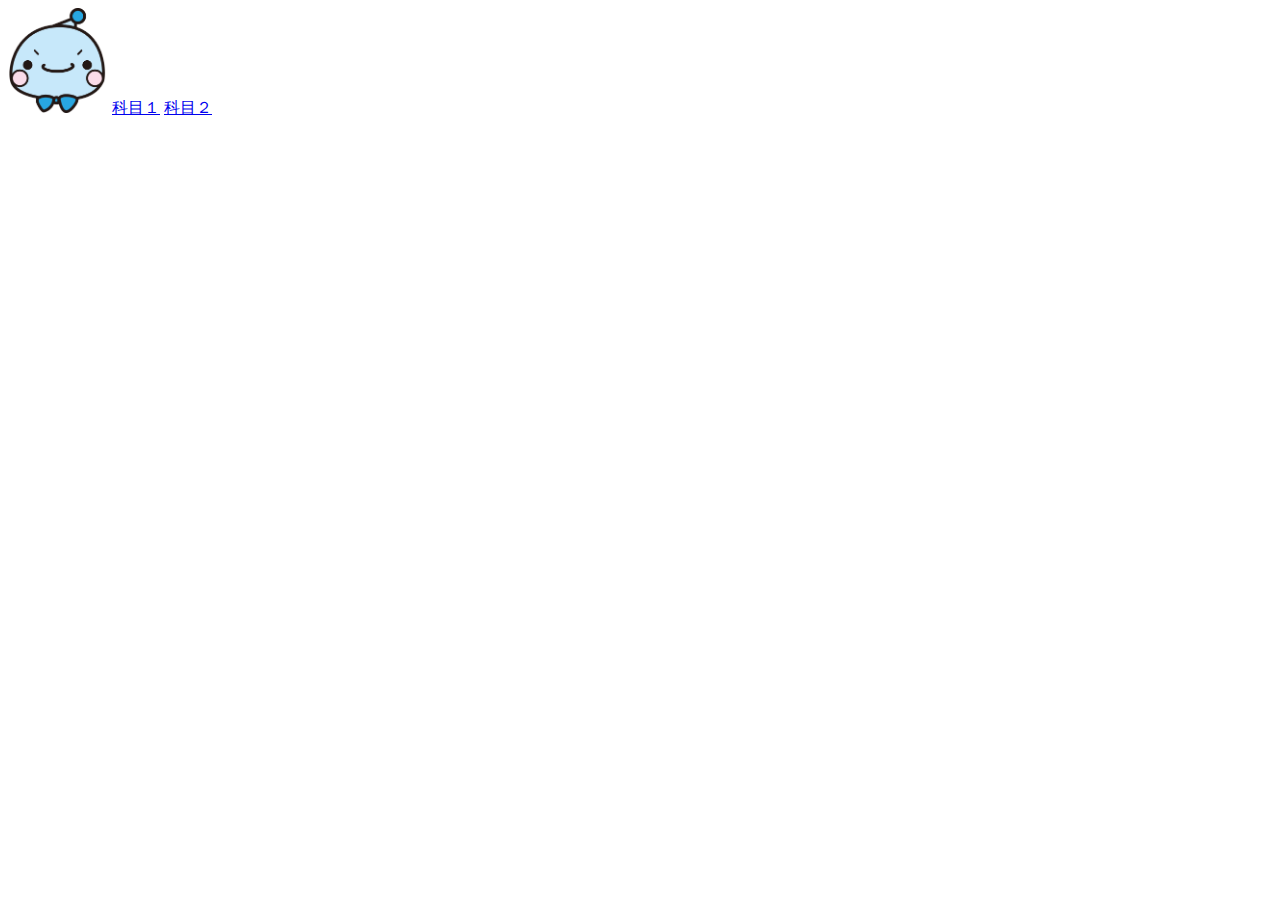
<file: index.html>
<!DOCTYPE html>
<html lang="ja">
<head>
    <meta charset="UTF-8">
    <meta http-equiv="X-UA-Compatible" content="IE=edge">
    <meta name="viewport" content="width=device-width, initial-scale=1.0">
    <title>総合システム工学科-TOP</title>
    <link rel="stylesheet" href="style.css">
</head>
<body>
<img src="img/jyobijyobi.png" alt="ジョビジョビ君"> 
<a href="subjectA.html">科目１</a>
<a href="subjectB.html">科目２</a>
</body>
</html>
</file>
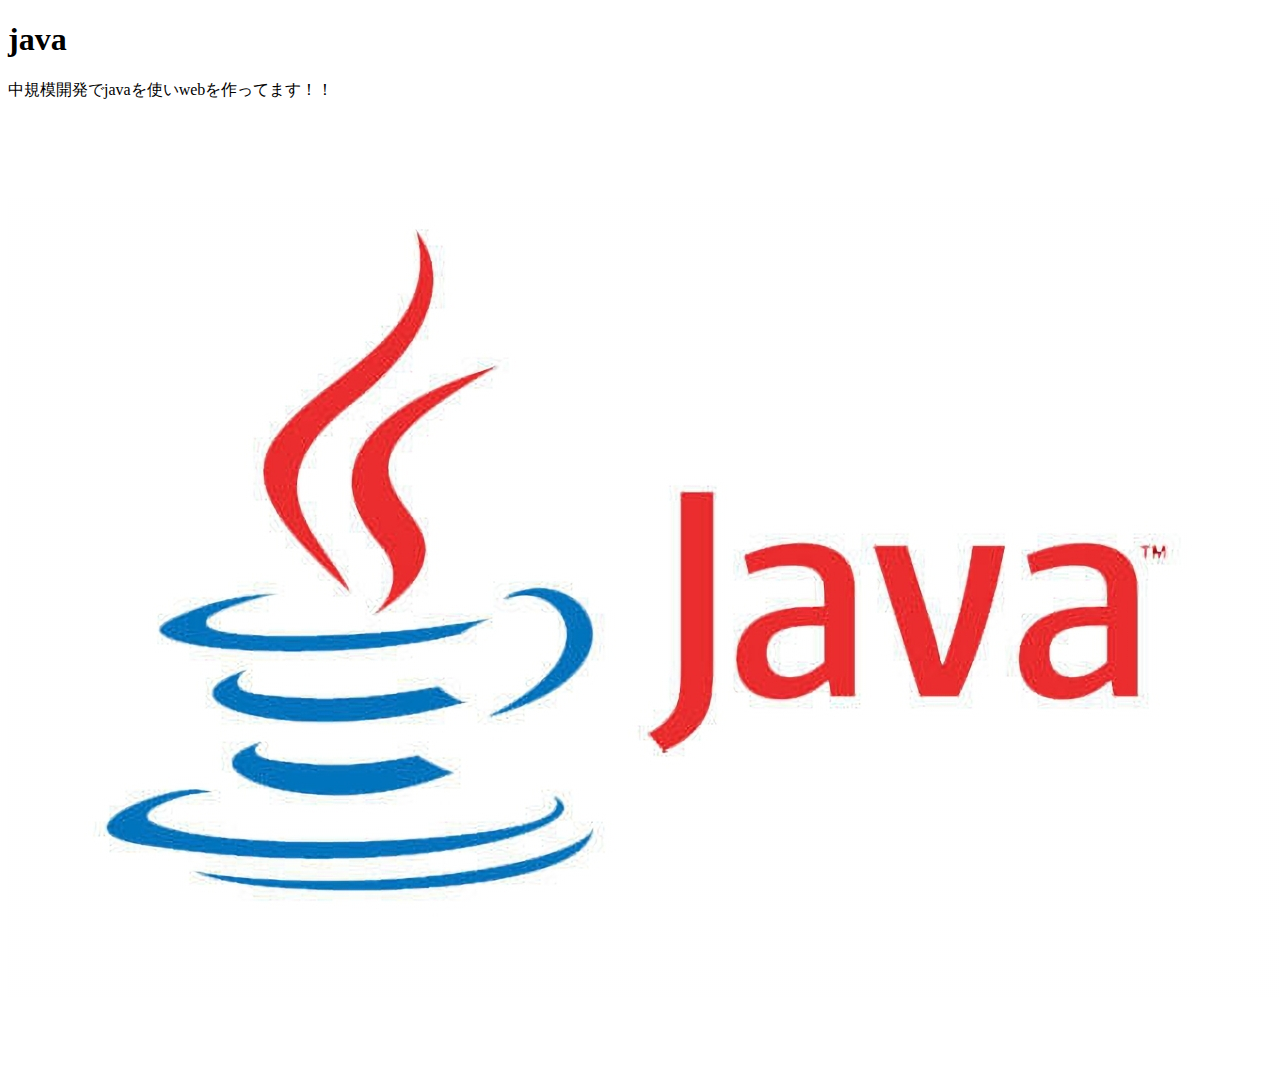
<file: subjectA.html>
<!DOCTYPE html>
<html lang="ja">
<head>
    <meta charset="UTF-8">
    <meta http-equiv="X-UA-Compatible" content="IE=edge">
    <meta name="viewport" content="width=device-width, initial-scale=1.0">
    <title>総合システム工学科</title>
</head>
<body>
    <h1>java</h1>
    <p>中規模開発でjavaを使いwebを作ってます！！</p>
    <img src="img/java-logo.jpg" alt="java"> 
</body>
</html>
</file>
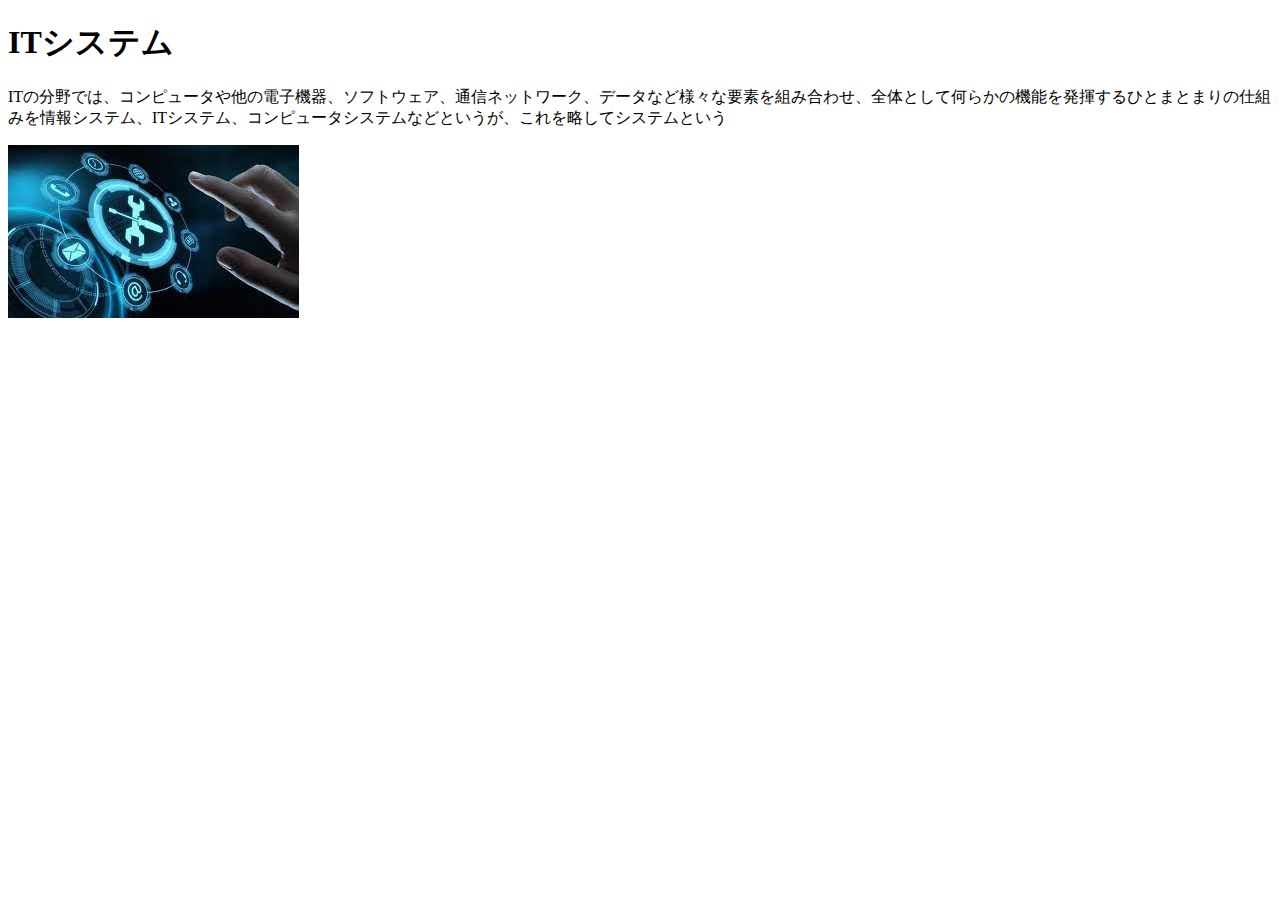
<file: subjectB.html>
<!DOCTYPE html>
<html lang="ja">
<head>
    <meta charset="UTF-8">
    <meta http-equiv="X-UA-Compatible" content="IE=edge">
    <meta name="viewport" content="width=device-width, initial-scale=1.0">
    <title>ITの紹介</title>
</head>
<body>
    <h1>ITシステム</h1>
    <p>ITの分野では、コンピュータや他の電子機器、ソフトウェア、通信ネットワーク、データなど様々な要素を組み合わせ、全体として何らかの機能を発揮するひとまとまりの仕組みを情報システム、ITシステム、コンピュータシステムなどというが、これを略してシステムという</p>
    <img src="img1/ITsisutemu.png" alt="IT"> 
</body>
</html>
</file>
<file: style.css>
@charset "utf-8";
img{
    width: 100px;
}
</file>
